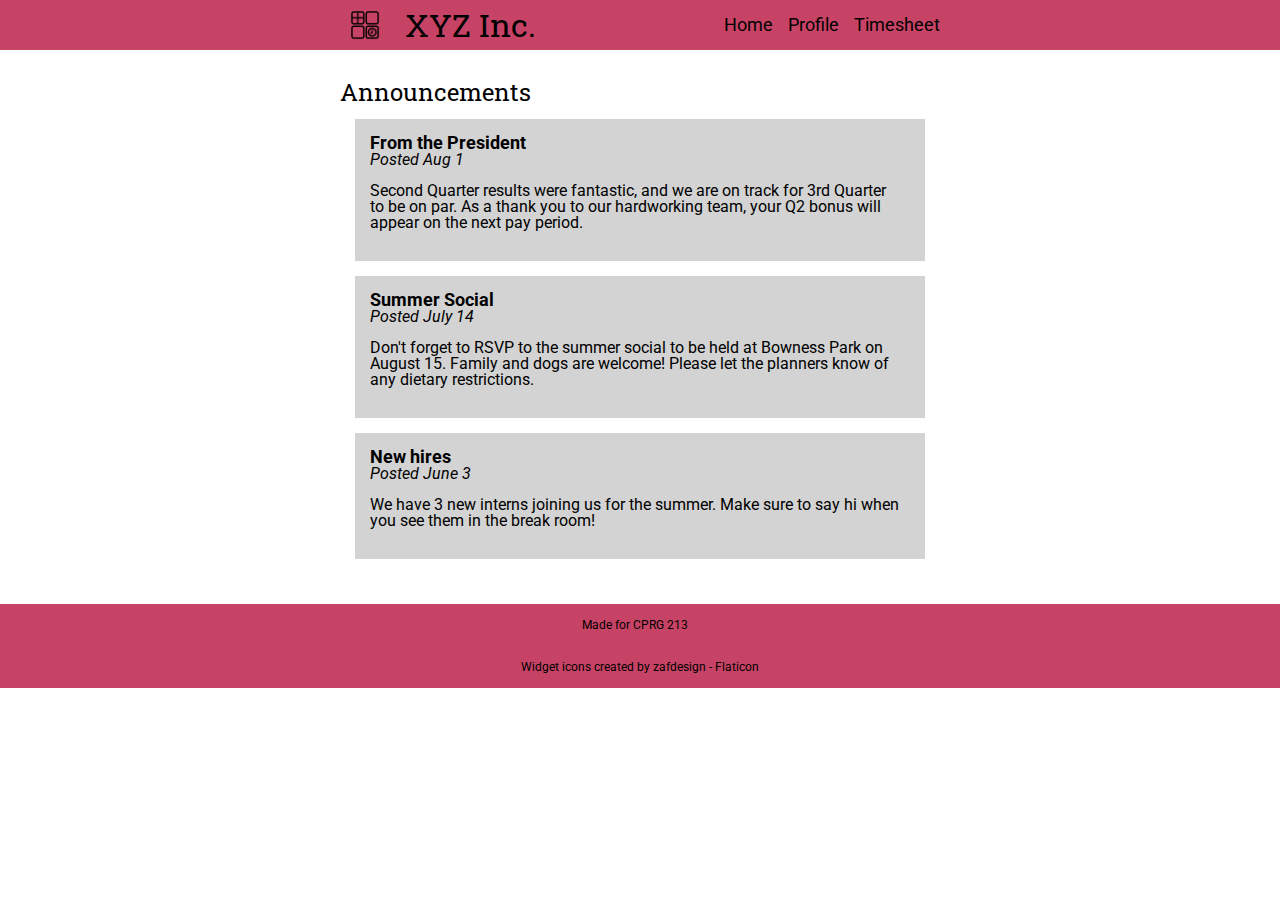
<file: CSS assignment/index.html>
<!DOCTYPE html>
<html lang="en">
    <head>
        <meta charset="UTF-8">
        <meta http-equiv="X-UA-Compatible" content="IE=edge">
        <meta name="viewport" content="width=device-width, initial-scale=1.0">
        <title>XYZ Intranet - Home</title>
        <link rel="stylesheet" href="styles/reset.css">
        <link rel="stylesheet" href="styles/styles.css">
        <link rel="preconnect" href="https://fonts.googleapis.com">
        <link rel="preconnect" href="https://fonts.gstatic.com" crossorigin>
        <link
            href="https://fonts.googleapis.com/css2?family=Roboto&family=Roboto+Slab&display=swap"
            rel="stylesheet">
    </head>
    <body>
        <header>
            <div class="fixed-width flex">
                <img src="images/logo.png" alt="widget logo">
                <h1>XYZ Inc.</h1>
               <nav>
                    <h2 class="hidden">nav</h2>
                    <ul class="flex">
                        <li><a href="./index.html">Home</a></li>
                        <li><a href="./profile.html">Profile</a></li> <!-- link -->
                        <li><a href="./timesheet.html">Timesheet</a></li> <!-- link -->
                    </ul>
                </nav>
            </div>
        </header>
        <main class="fixed-width">
            <section>
                <h2>Announcements</h2>
                <article>
                    <h3>From the President</h3>
                    <p class="italics">Posted Aug 1</p>
                    <p>Second Quarter results were fantastic, and we are on track for 3rd Quarter to be on par. As a thank you to our hardworking team, your Q2 bonus will appear on the next pay period. </p>
                </article>
                <article>
                    <h3>Summer Social</h3>
                    <p class="italics">Posted July 14</p>
                    <p>Don't forget to RSVP to the summer social to be held at Bowness Park on August 15. Family and dogs are welcome! Please let the planners know of any dietary restrictions. </p>
                </article>
                <article>
                    <h3>New hires</h3>
                    <p class="italics">Posted June 3</p>
                    <p>We have 3 new interns joining us for the summer. Make sure to say hi when you see them in the break room!</p>
                </article>
            </section>
        </main>
        <footer>
            <div class="fixed-width">
                <p>Made for CPRG 213</p>
                <a href="https://www.flaticon.com/free-icons/widget" title="widget icons">Widget icons created by zafdesign - Flaticon</a>            </div>
        </footer>
    </body>
</html>
</file>
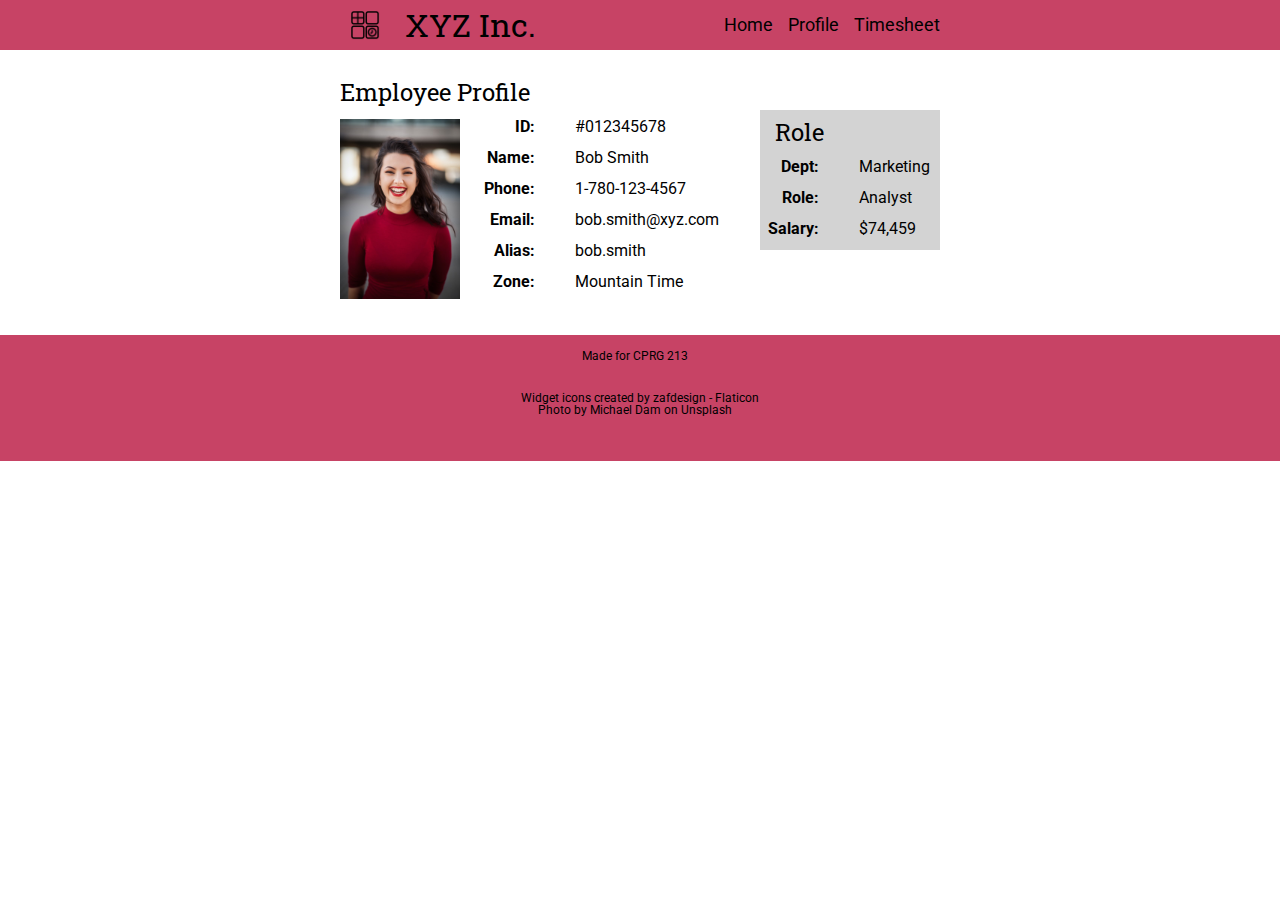
<file: CSS assignment/profile.html>
<!DOCTYPE html>
<html lang="en">

    <head>
        <meta charset="UTF-8">
        <meta http-equiv="X-UA-Compatible" content="IE=edge">
        <meta name="viewport" content="width=device-width, initial-scale=1.0">
        <title>XYZ Intranet - Employee Profile</title>
        <link rel="stylesheet" href="styles/reset.css">

        <link rel="stylesheet" href="styles/styles.css">
        <link rel="preconnect" href="https://fonts.googleapis.com">
        <link rel="preconnect" href="https://fonts.gstatic.com" crossorigin>
        <link
            href="https://fonts.googleapis.com/css2?family=Roboto+Slab&family=Roboto:wght@400;700&display=swap"
            rel="stylesheet">
    </head>

    <body>
        <header>
            <div class="fixed-width flex">
                <img src="images/logo.png" alt="widget logo">
                <h1>XYZ Inc.</h1>
                <nav>
                    <h2 class="hidden">nav</h2>
                    <ul class="flex">
                        <li><a href="./index.html">Home</a></li>
                        <li><a href="./profile.html">Profile</a></li>
                        <li><a href="./timesheet.html">Timesheet</a></li>
                    </ul>
                </nav>
            </div>
        </header>
        <main class="fixed-width flex">
            <section class="wide-column">
                <h2>Employee Profile</h2>
                <div class="flex">
                    <div>
                        <img src="images/profile-image.jpg" alt="smiling woman">
                    </div>
                    <div class="labels">
                        <p>ID:</p>
                        <p>Name:</p>
                        <p>Phone:</p>
                        <p>Email:</p>
                        <p>Alias:</p>
                        <p>Zone:</p>
                    </div>
                    <div>
                        <p>#012345678</p>
                        <p>Bob Smith</p>
                        <p>1-780-123-4567</p>
                        <p>bob.smith@xyz.com</p>
                        <p>bob.smith</p>
                        <p>Mountain Time</p>
                    </div>
                </div>
            </section>
            <section class="light-background narrow-column">
                <h2>Role</h2>
                <div class="flex">
                    <div class="labels">
                        <p>Dept:</p>
                        <p>Role:</p>
                        <p>Salary:</p>
                    </div>
                    <div>
                        <p>Marketing</p>
                        <p>Analyst</p>
                        <p>$74,459</p>
                    </div>
                </div>
            </section>
        </main>
        <footer>
            <div class="fixed-width">
                <p>Made for CPRG 213</p>
                <a href="https://www.flaticon.com/free-icons/widget"
                    title="widget icons">Widget icons created by zafdesign -
                    Flaticon</a>
                <p>Photo by <a
                        href="https://unsplash.com/@michaeldam?utm_source=unsplash&utm_medium=referral&utm_content=creditCopyText">Michael
                        Dam</a> on <a
                        href="https://unsplash.com/s/photos/profile-picture?utm_source=unsplash&utm_medium=referral&utm_content=creditCopyText">Unsplash</a>
                </p>

            </div>
        </footer>
    </body>

</html>
</file>
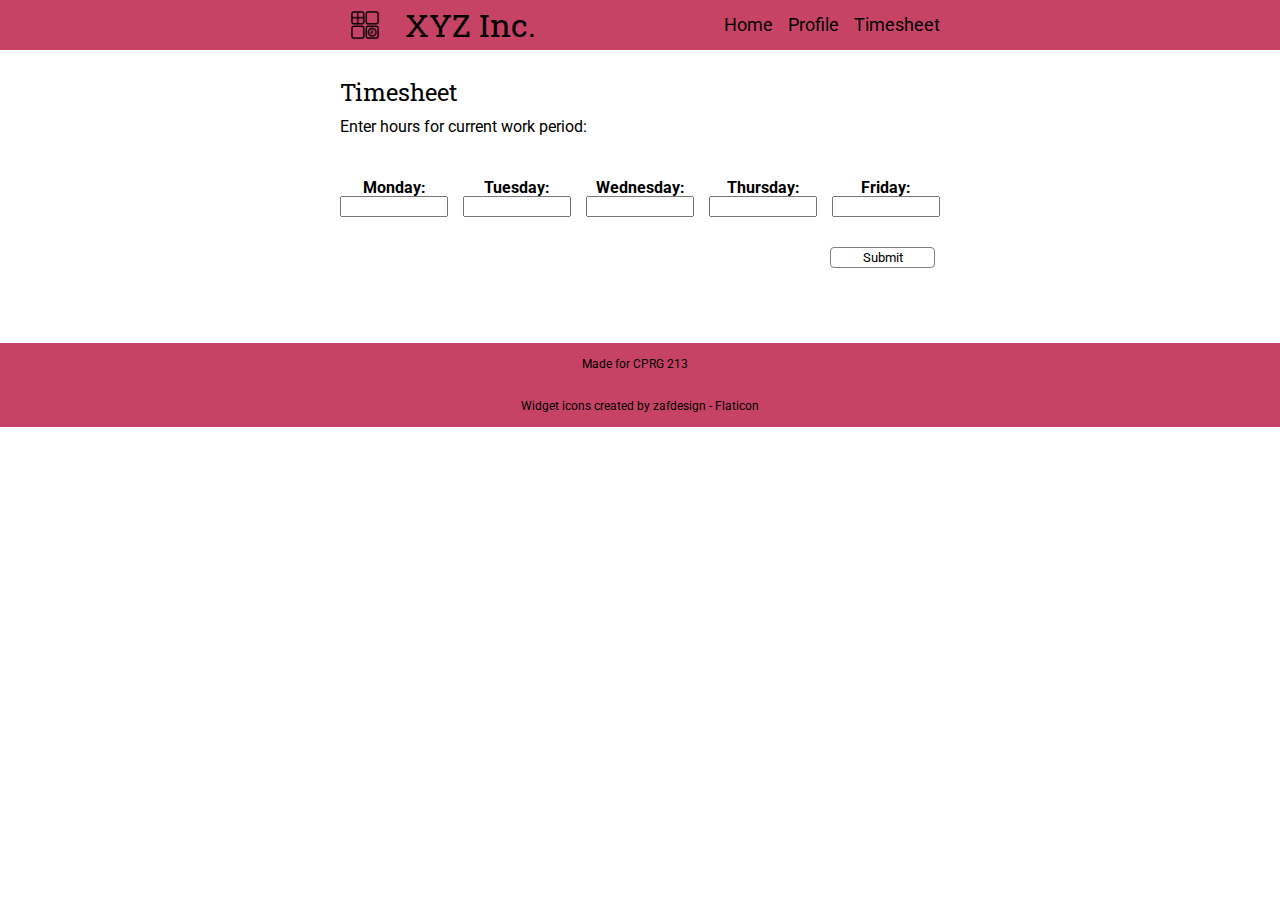
<file: CSS assignment/timesheet.html>
<!DOCTYPE html>
<html lang="en">
    <head>
        <meta charset="UTF-8">
        <meta http-equiv="X-UA-Compatible" content="IE=edge">
        <meta name="viewport" content="width=device-width, initial-scale=1.0">
        <title>XYZ Intranet - Timesheet</title>
        <link rel="stylesheet" href="styles/reset.css">
        <link rel="stylesheet" href="styles/styles.css">
        <link rel="preconnect" href="https://fonts.googleapis.com">
        <link rel="preconnect" href="https://fonts.gstatic.com" crossorigin>
        <link
            href="https://fonts.googleapis.com/css2?family=Roboto&family=Roboto+Slab&display=swap"
            rel="stylesheet">
    </head>
    <body>
        <header>
            <div class="fixed-width flex">
                <img src="images/logo.png" alt="widget logo">
                <h1>XYZ Inc.</h1>
                <nav>
                    <h2 class="hidden">nav</h2>
                    <ul class="flex">
                        <li><a href="./index.html">Home</a></li>
                       <li><a href="./profile.html">Profile</a></li> <!-- link -->
                        <li><a href="./timesheet.html">Timesheet</a></li> <!-- link -->
                    </ul>
                </nav>
            </div>
        </header>
        <main class="fixed-width">
            <section class = "timesheet-content">
                <h2>Timesheet</h2>
                <p>Enter hours for current work period:</p>
                <form>
                    <div class="flex">
                        <div>
                            <label for="date1">Monday:</label>
                            <input type="text" id="date1">
                        </div>
                        <div>
                            <label for="date2">Tuesday:</label>
                            <input type="text" id="date2">
                        </div>
                        <div>
                            <label for="date3">Wednesday:</label>
                            <input type="text" id="date3">
                        </div>
                        <div>
                            <label for="date4">Thursday:</label>
                            <input type="text" id="date4">
                        </div>
                        <div>
                            <label for="date5">Friday:</label>
                            <input type="text" id="date5">
                        </div>
                    </div>
                    <button>Submit</button>
                </form>
            </section>
        </main>
        <footer>
            <div class="fixed-width">
                <p>Made for CPRG 213</p>
                <a href="https://www.flaticon.com/free-icons/widget" title="widget icons">Widget icons created by zafdesign - Flaticon</a>
            </div>
        </footer>
    </body>
</html>
</file>
<file: CSS assignment/styles/styles.css>
/****************** YOUR NAME: RuvalPreet Bhangoo

Some starter CSS has been provided. You are discouraged from modifying the starter CSS.

The instructions describe the missing styling and layout that is needed; you will translate these into CSS declarations in the places indicated.

*/

/****************** page defaults ******************/

body {
    font-family: Verdana, Geneva, Tahoma, sans-serif;
    font-family: 'Roboto', sans-serif;
    font-weight: 400;
}

.fixed-width {
    width: 600px;
    margin: 0 auto; /* centers content on the screen */
}

.hidden {
    display: none; /* hides elements that are needed for DOM */
}

.flex {
    display: flex; 
}

/****************** typography ******************/

h1, h2 {
    font-family: 'Roboto Slab', serif;
}

/***  INSTRUCTIONS:

- 1st level headings will be 32px.
- 2nd level headings will be 24px.
- 3rd level headings will be 18px and bold.
- All footer text will be 12px.
- Anchors will not be underlined until we hover over them.
- Anchors in the header will be black.
- There will be 15px of space under 2nd level headings and paragraphs.
*/

/*** INSERT YOUR WORK BELOW: ***/

h1{
    font-size: 32px;
}
h2{
    font-size: 24px;
}
h3{
    font-size: 18px;
    font-weight: bold;
}
footer{
    font-size: 12px;
}
a{
    text-decoration: none;
    color: black;
}
a:hover{
    text-decoration: underline;
}
h2{
    margin-bottom: 15px;
}





/****************** site-wide styling ******************/

/***  INSTRUCTIONS:

- The header and footer will be #c74365.
- There will be 30px of space between the header and the main, and between the main and the footer.
- Anchors in the header will be 18px.
- The logo in the header will be 30px tall and wide, with 10px of space on all sides.
- The top-level heading and the links in the header will have a line-height of 50px to center them within the header.
- There will be enough space between the page heading and the links so the last link is flush with the edge of the page. (HINT: Guess-and-check method can be useful here!)
- There will be 15px of space between each link.
- The text in the footer will be centered, with 15px of space between the content and the edge of the footer.
*/

/*** INSERT YOUR WORK BELOW: ***/

header, footer {
    background-color: #c74365;
}
main{
    padding-top: 30px;
    padding-bottom: 30px;
}
header a {
    font-size: 18px;
}
header img {
    width: 30px;
    height: 30px;
    margin: 10px;
}
header h1, header nav a {
    line-height: 50px;

}
header nav{
    margin-left: auto;
}
header nav ul{
    gap: 15px;
}

footer div{
    text-align: center;
    padding-top: 15px;
    padding-bottom: 15px;
}
footer div p{
    padding-bottom: 15px;
}


/****************** home page styling ******************/

/***  INSTRUCTIONS:
- Everything in the "italics" class will be italicized.
- Each article will have a background colour of lightgray, space between content and border of 15px, and 15px of space around the element on each side.
*/

/*** INSERT YOUR WORK BELOW: ***/

.italics{
    font-style: italic;
    margin-bottom: 10px;
}
article{
    background-color:lightgray;
    margin: 15px;
    padding: 15px;
}







/****************** profile page styling ******************/

/***  INSTRUCTIONS:
- The wide column will be 420px wide.
- The narrow column will be 180px wide.
- The profile picture will be 120px wide.
- The labels div will be bold, and 70px wide. Text will be aligned to the right.
- There will be 15px of space on the right side of the labels div.
- The light-background class will have a background colour of lightgray, a height of 140px, and will be shifted down by 30px.
- The 2nd level heading within the light-backgroun will be shifted down 10px, and have 15px of space on its left and below.
*/

/*** INSERT YOUR WORK BELOW: ***/
.wide-column{
    width: 420px;
}
.narrow-column{
    width: 180px;
}
main img{
    width: 120px;
}
.labels{
    display: flex;
    flex-direction: column;
    font-weight: bold;
    width: 70px;
    text-align: right;
    margin-right: 15px;
}
.light-background{
    background-color: lightgray;
    height: 140px;
    margin-top: 30px;
}
.light-background h2{
    margin-top: 10px;
    padding-left: 15px;
    padding-right: 15px;
}
.fixed-width p{
    margin-bottom: 15px;
    margin-right: 10px;
}



/****************** form styling ******************/

/***  INSTRUCTIONS:
- The form will have 45px of space above and below.
- Labels will have a display property of block, be bold, and centered.
- Input fields will be 100px wide.
- There will be 15px of space between each day.
- The button will be 21px tall and the same width as the input boxes (HINT: use the element inspector in your browser).
- There will be 30px of space above the button, and as much space as needed on the left so that the edge of the button is flush with the fixed width container. (HINT: remember the width of the fixed-width container.)
- The button will have a 1px solid grey border and have a white background, which will change to grey when we hover over it.
- The border will have a border-radius set to 4px.
- The button will use the same font as the body.
*/

/*** INSERT YOUR WORK BELOW: ***/

form{
    margin-top: 45px;
    margin-bottom: 45px;
}
label{
    display: block ;
    font-weight: bold;
    text-align: center;

}
input{
    width: 100px;
}
.flex{
    display: flex;
    flex-direction: row;
    flex-wrap: nowrap;
    gap: 15px;
}
button{
    height: 21px;
    width: 105px;
    margin-top: 30px;
    border: 1px solid gray;
    background-color: white;
    border-radius: 4px;
    font-family: 'Roboto', sans-serif;
    margin-left: 490px;
}
button:hover{
    background-color: gray;
}
</file>
